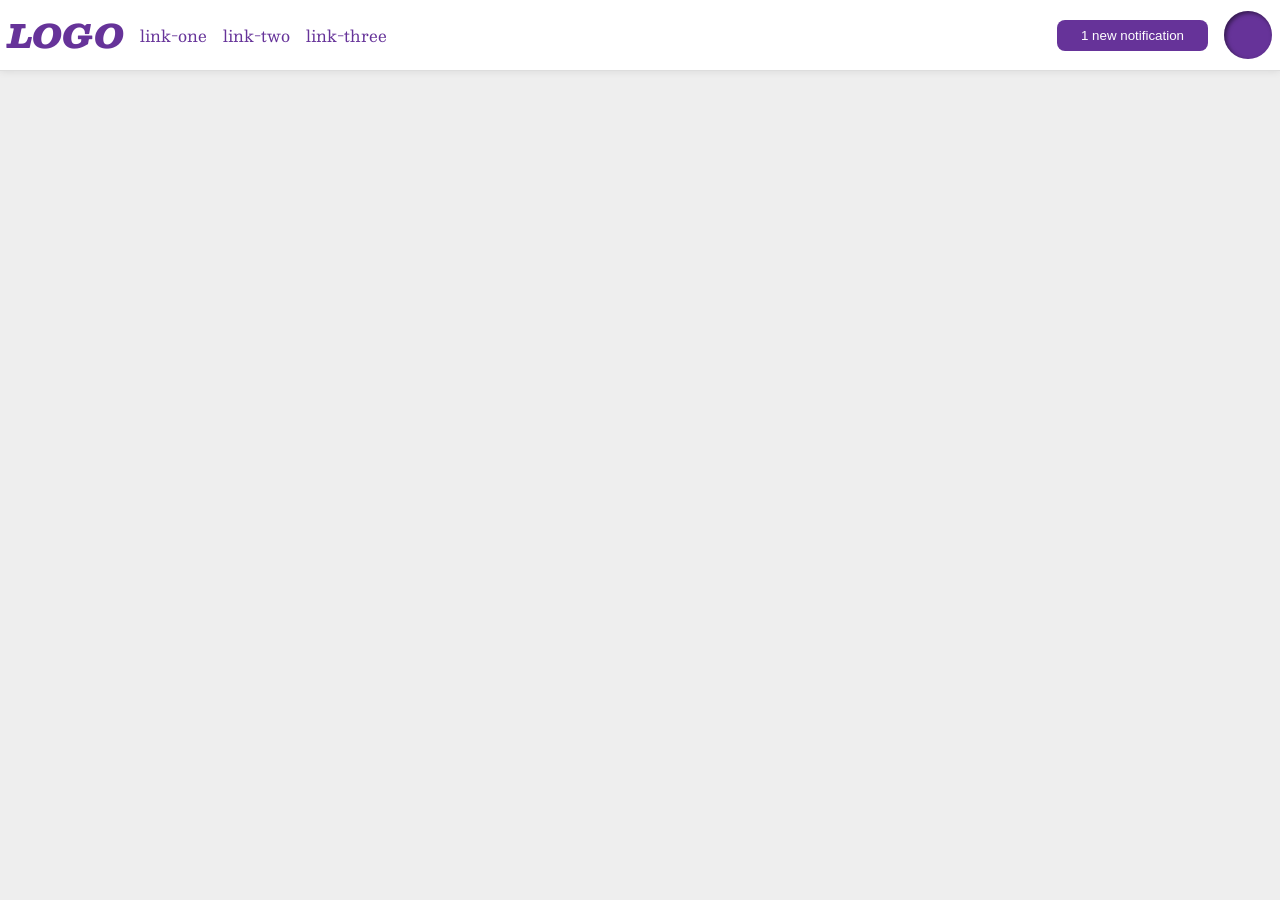
<file: foundations/flex/03-flex-header-2/index.html>
<!DOCTYPE html>
<html lang="en">
  <head>
    <meta charset="UTF-8">
    <meta http-equiv="X-UA-Compatible" content="IE=edge">
    <meta name="viewport" content="width=device-width, initial-scale=1.0">
    <title>Flex Header 2</title>
    <link rel="stylesheet" href="style.css">
  </head>
  <body>
    <div class="header">
      <div class="left">
        <div class="logo">
        LOGO
        </div>
      <ul class="links">
        <li><a href="https://google.com">link-one</a></li>
        <li><a href="https://google.com">link-two</a></li>
        <li><a href="https://google.com">link-three</a></li>
      </ul>
      </div>
        <div class="right">
          <button class="notifications">
            1 new notification
          </button>
          <div class="profile-image"></div>
        </div>
    </div>
  </body>
</html>
</file>
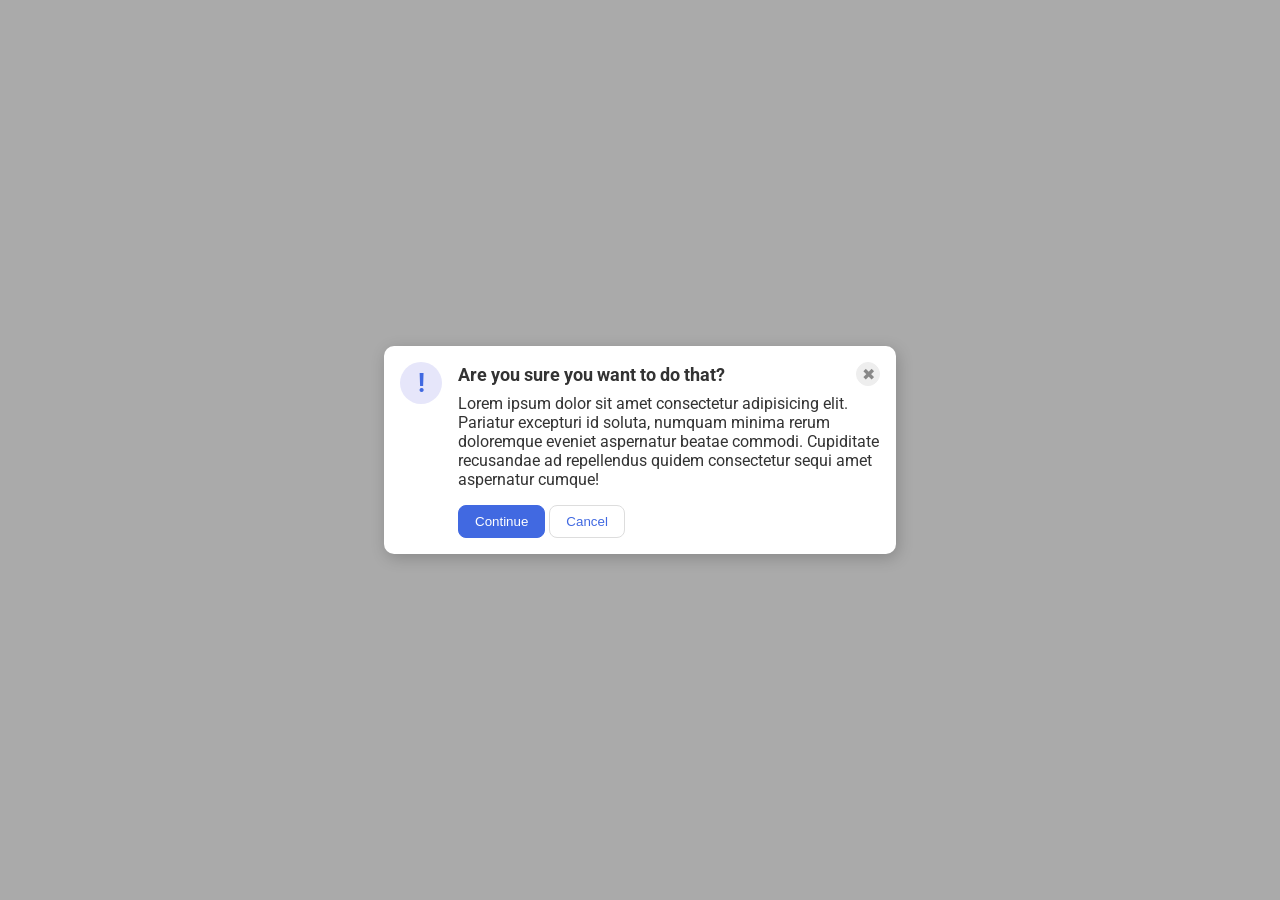
<file: foundations/flex/05-flex-modal/index.html>
<!DOCTYPE html>
<html lang="en">
  <head>
    <meta charset="UTF-8">
    <meta http-equiv="X-UA-Compatible" content="IE=edge">
    <meta name="viewport" content="width=device-width, initial-scale=1.0">
    <link rel="stylesheet" href="style.css">
    <title>Modal</title>
  </head>
  <body>
    <div class="modal">
     
        <div class="icon">!</div>
      

        
        <div class="container">
            <div class="header">Are you sure you want to do that?
            <button class="close-button">✖</button>
            </div>

        
           
        
      

          <div class="text">Lorem ipsum dolor sit amet consectetur adipisicing elit. Pariatur excepturi id soluta, numquam minima rerum doloremque eveniet aspernatur beatae commodi. Cupiditate recusandae ad repellendus quidem consectetur sequi amet aspernatur cumque!</div>
          <button class="continue">Continue</button>
          <button class="cancel">Cancel</button>

        </div>

    </div>
  </body>
</html>
</file>
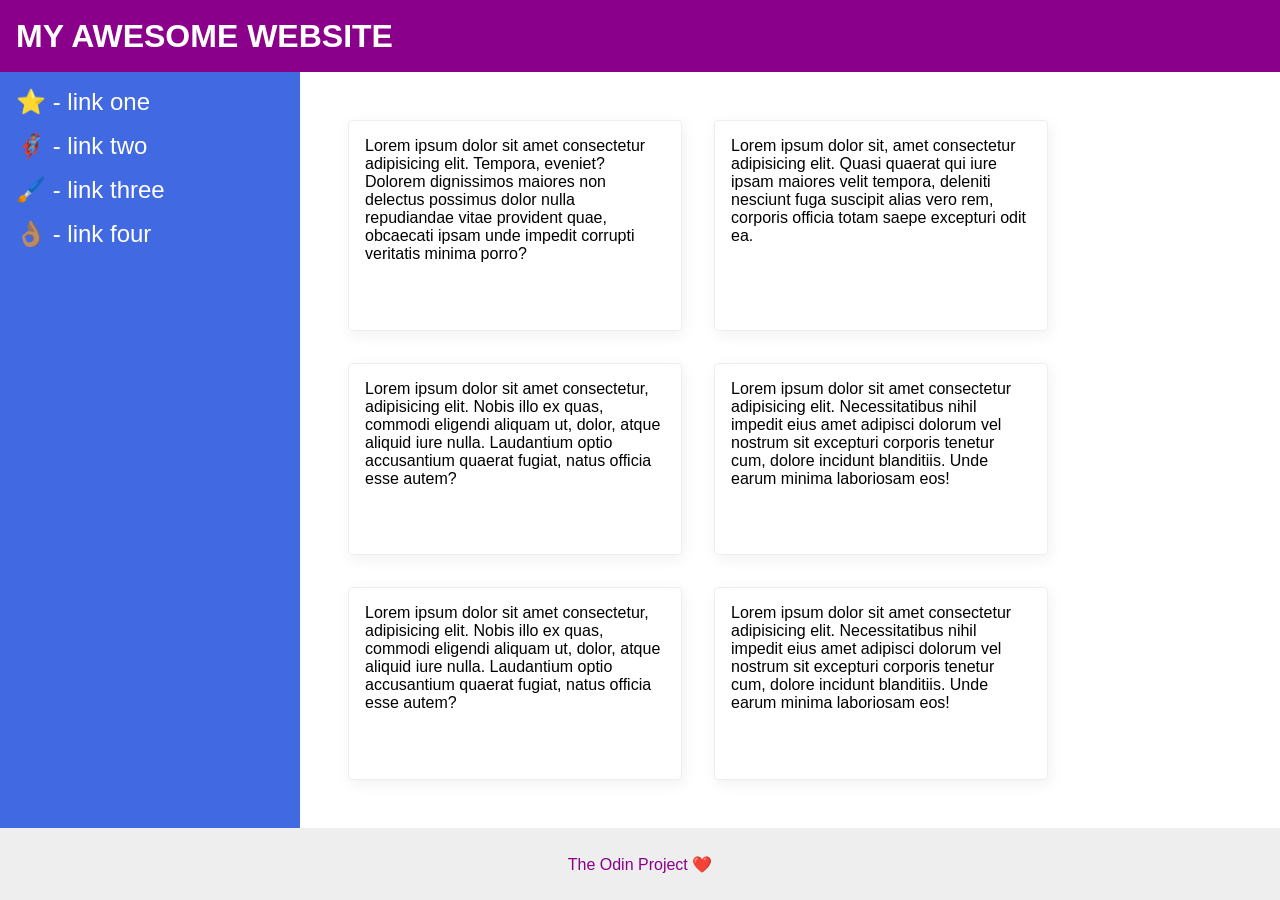
<file: foundations/flex/07-flex-layout-2/index.html>
<!DOCTYPE html>
<html lang="en">
  <head>
    <meta charset="UTF-8">
    <meta http-equiv="X-UA-Compatible" content="IE=edge">
    <meta name="viewport" content="width=device-width, initial-scale=1.0">
    <title>The Holy Grail</title>
    <link rel="stylesheet" href="style.css">
  </head>
  <body>
    <div class="header">
      MY AWESOME WEBSITE
    </div>
    <div class="content">
      <div class="sidebar">
        <ul>
          <li><a href="#">⭐ - link one</a></li>
          <li><a href="#">🦸🏽‍♂️ - link two</a></li>
          <li><a href="#">🖌️ - link three</a></li>
          <li><a href="#">👌🏽 - link four</a></li>
        </ul>
      </div>
    
      
      <div class="cards">
        <div class="card">Lorem ipsum dolor sit amet consectetur adipisicing elit. Tempora, eveniet? Dolorem dignissimos maiores non delectus possimus dolor nulla repudiandae vitae provident quae, obcaecati ipsam unde impedit corrupti veritatis minima porro?</div>
        <div class="card">Lorem ipsum dolor sit, amet consectetur adipisicing elit. Quasi quaerat qui iure ipsam maiores velit tempora, deleniti nesciunt fuga suscipit alias vero rem, corporis officia totam saepe excepturi odit ea.</div>
        <div class="card">Lorem ipsum dolor sit amet consectetur, adipisicing elit. Nobis illo ex quas, commodi eligendi aliquam ut, dolor, atque aliquid iure nulla. Laudantium optio accusantium quaerat fugiat, natus officia esse autem?</div>
        <div class="card">Lorem ipsum dolor sit amet consectetur adipisicing elit. Necessitatibus nihil impedit eius amet adipisci dolorum vel nostrum sit excepturi corporis tenetur cum, dolore incidunt blanditiis. Unde earum minima laboriosam eos!</div>
        <div class="card">Lorem ipsum dolor sit amet consectetur, adipisicing elit. Nobis illo ex quas, commodi eligendi aliquam ut, dolor, atque aliquid iure nulla. Laudantium optio accusantium quaerat fugiat, natus officia esse autem?</div>
        <div class="card">Lorem ipsum dolor sit amet consectetur adipisicing elit. Necessitatibus nihil impedit eius amet adipisci dolorum vel nostrum sit excepturi corporis tenetur cum, dolore incidunt blanditiis. Unde earum minima laboriosam eos!</div>
    
      </div>
    </div>
    
      <div class="footer">
       The Odin Project ❤️
      
    </div>
  </body>
</html>
</file>
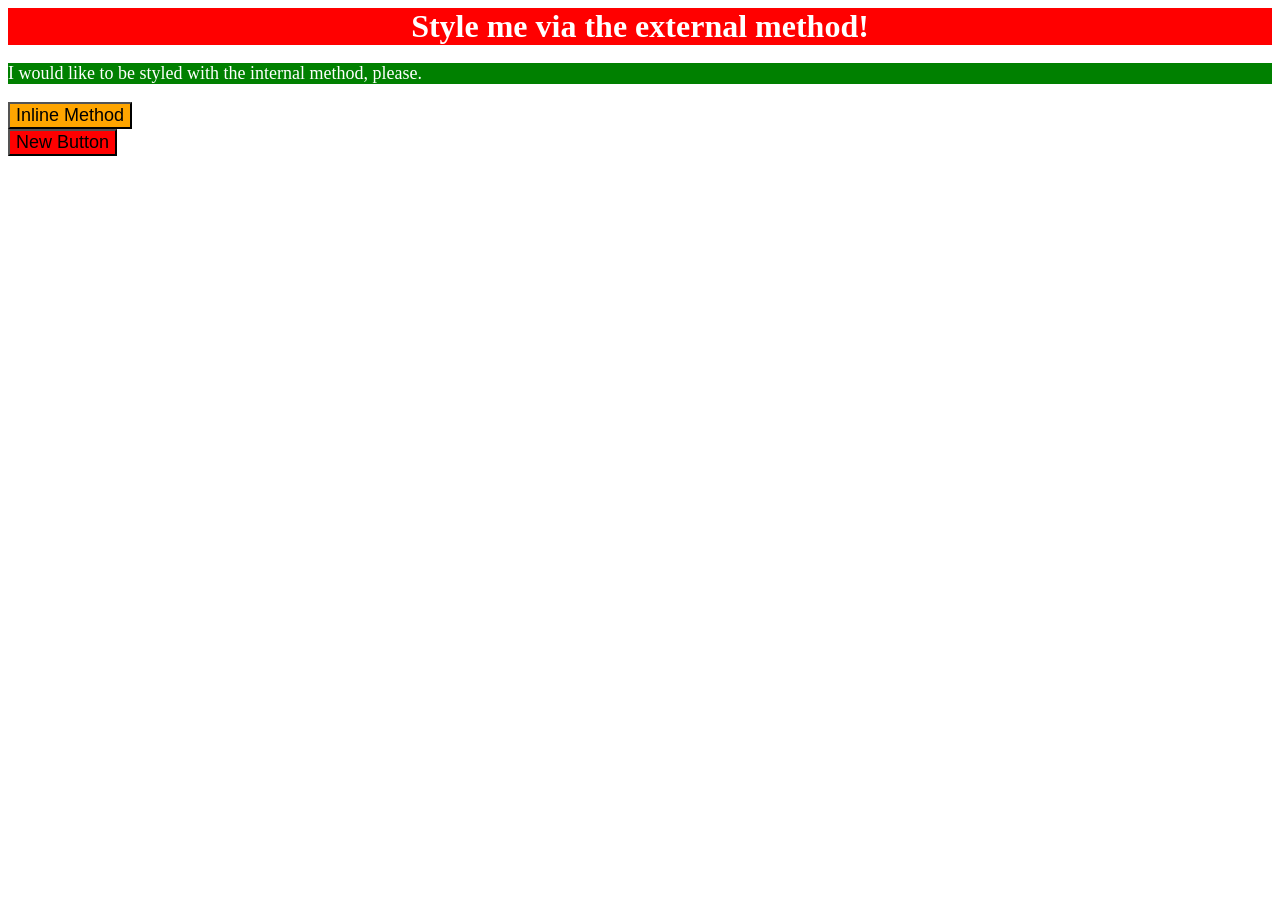
<file: foundations/intro-to-css/01-css-methods/index.html>
<!DOCTYPE html>
<html lang="en">
  <head>
    <meta charset="UTF-8">
    <meta http-equiv="X-UA-Compatible" content="IE=edge">
    <meta name="viewport" content="width=device-width, initial-scale=1.0">
    <link rel="stylesheet" href="mystyle.css">
    <style>
    p {
      color: white;
    background-color:green;
    font-size: 18px;
    }

    </style>
    <title>Methods for Adding CSS</title>
  </head>

  <body>
    
    <div>Style me via the external method!</div>
    <p>I would like to be styled with the internal method, please.</p>

     <button style="font-size: 18px; background-color: orange; text-align: left;" > Inline Method</button> 
<br>
     <button style="font-size: 18px; background-color: red; text-align: left;" > New Button</button> 
   
  </body>
</html>
</file>
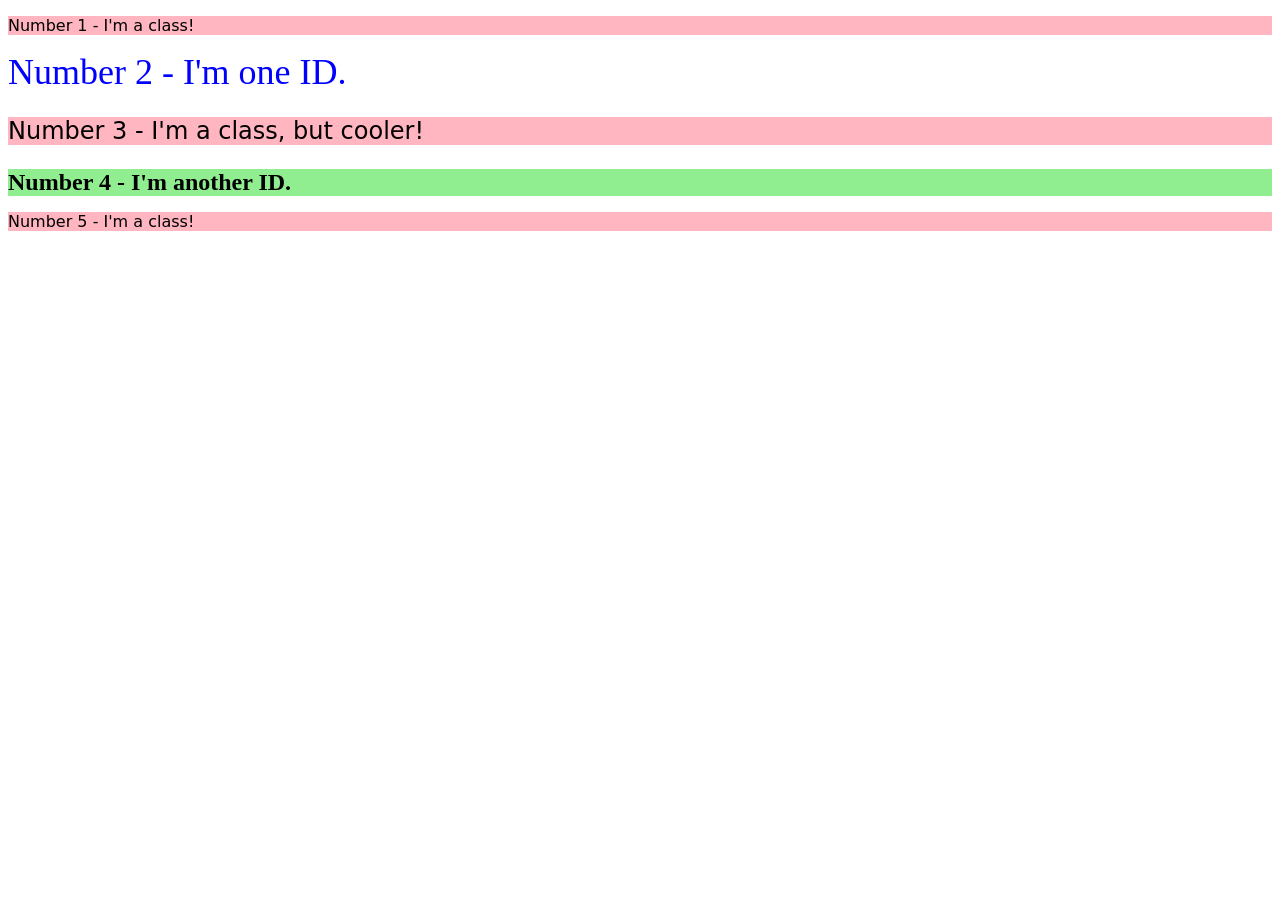
<file: foundations/intro-to-css/02-class-id-selectors/index.html>
<!DOCTYPE html>
<html lang="en">
  <head>
    <meta charset="UTF-8">
    <meta http-equiv="X-UA-Compatible" content="IE=edge">
    <meta name="viewport" content="width=device-width, initial-scale=1.0">
    <title>Class and ID Selectors</title>
    <link rel="stylesheet" href="style.css">
  </head>
  <body>
    <p class="odd">Number 1 - I'm a class!</p>
    <div id="num2">Number 2 - I'm one ID.</div>
    <p class="odd large-text">Number 3 - I'm a class, but cooler!</p>
    <div id="num4">Number 4 - I'm another ID.</div>
    <p class="odd">Number 5 - I'm a class!</p>
  </body>
</html>
</file>
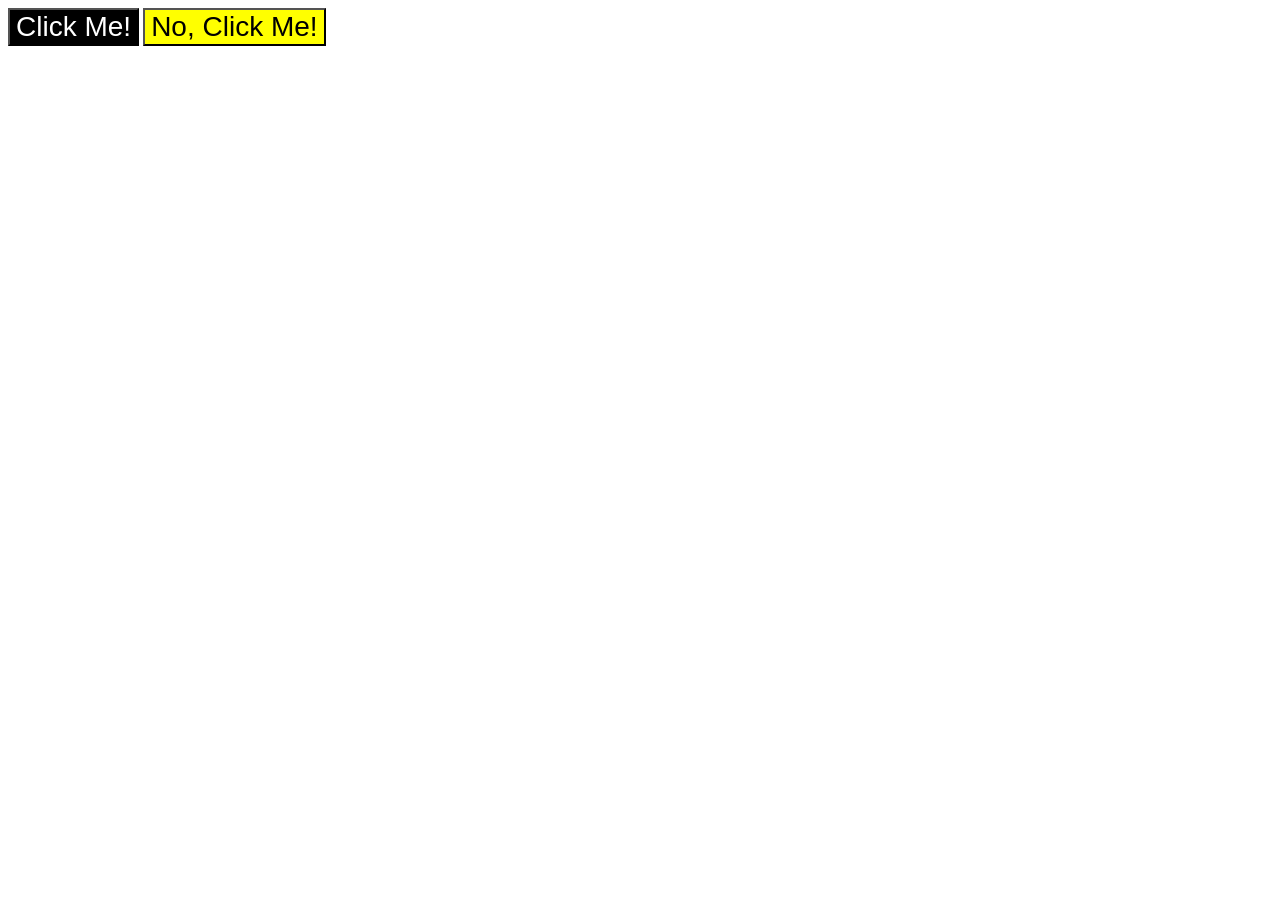
<file: foundations/intro-to-css/03-grouping-selectors/index.html>
<!DOCTYPE html>
<html lang="en">
  <head>
    <meta charset="UTF-8">
    <meta http-equiv="X-UA-Compatible" content="IE=edge">
    <meta name="viewport" content="width=device-width, initial-scale=1.0">
    <title>Grouping Selectors</title>
    <link rel="stylesheet" href="style.css">
  </head>
  <body>
    <button class = "button1">Click Me!</button>
    <button class = "button2">No, Click Me!</button>
  </body>
</html>
</file>
<file: foundations/flex/03-flex-header-2/style.css>
/* this is some magical font-importing.  
you'll learn about it later. */
@import url('https://fonts.googleapis.com/css2?family=Besley:ital,wght@0,400;1,900&display=swap');

body {
  margin: 0;
  background: #eee;
  font-family: Besley, serif;

}

.header {
  background: white;
  border-bottom: 1px solid #ddd;
  box-shadow: 0 0 8px rgba(0,0,0,.1);
  display: flex;
  justify-content: space-between;
  padding: 8px;
}

.profile-image {
  background: rebeccapurple;
  box-shadow: inset 2px 2px 4px rgba(0,0,0,.5);
  border-radius: 50%;
  width: 48px;
  height: 48px;
}

.logo {
  color: rebeccapurple;
  font-size: 32px;
  font-weight: 900;
  font-style: italic;

}

button {
  border: none;
  border-radius: 8px;
  background: rebeccapurple;
  color: white;
  padding: 8px 24px;
}

a {
  /* this removes the line under our links */
  text-decoration: none;
  color: rebeccapurple;
}

ul {
  list-style-type: none;
  display: flex;
  margin: 0;
  padding: 0;
  gap: 16px;
}
.left, .right {
  display: flex;
  align-items: center;
  gap: 16px;
}
</file>
<file: foundations/flex/05-flex-modal/style.css>
@import url('https://fonts.googleapis.com/css2?family=Roboto:wght@400;700&display=swap');

html, body {
  height: 100%;
}

body {
  font-family: Roboto, sans-serif;
  margin: 0;
  background: #aaa;
  color: #333;
  /* I'll give you this one for free lol */
  display: flex;
  align-items: center;
  justify-content: center;
}

.modal {
  background: white;
  width: 480px;
  border-radius: 10px;
  box-shadow: 2px 4px 16px rgba(0,0,0,.2);
   display: flex;
  gap: 16px;
  padding: 16px;
}

.icon {
  color: royalblue;
  font-size: 26px;
  font-weight: 700;
  background: lavender;
  width: 42px;
  height: 42px;
  border-radius: 50%;
  display: flex;
  align-items: center;
  justify-content: center;
  flex-shrink: 0;
}

.header {
  display: flex;
  align-items: center;
  justify-content: space-between;
  font-size: 18px;
  font-weight: 700;
  margin-bottom: 8px;
}

.close-button {
  background: #eee;
  border-radius: 50%;
  color: #888;
  font-weight: 400;
  font-size: 16px;
  height: 24px;
  width: 24px;
  display: flex;
  align-items: center;
  justify-content: center;
  border: 1px solid #eee;
  padding: 0;
}

button {
  cursor: pointer;
  padding: 8px 16px;
  border-radius: 8px;
}

button.continue {
  background: royalblue;
  border: 1px solid royalblue;
  color: white;
}

button.cancel {
  background: white;
  border: 1px solid #ddd;
  color: royalblue;
}

.text {
  margin-bottom: 16px
}
</file>
<file: foundations/flex/07-flex-layout-2/style.css>
body {
  font-family: -apple-system, BlinkMacSystemFont, 'Segoe UI', Roboto, Oxygen, Ubuntu, Cantarell, 'Open Sans', 'Helvetica Neue', sans-serif;
  margin: 0;
  min-height: 100vh;
  display: flex;
  flex-direction: column;
}

.header {
  height: 72px;
  background: darkmagenta;
  color: white;
  display: flex;
  align-items: center;
  font-size: 32px;
  font-weight: 900;
  padding-left: 16px;
}

.content {
  flex: 1;
  display: flex;
}

ul {
  list-style-type: none;
  margin: 0;
  padding: 0;
}

li {
  margin-bottom: 16px;
}

a {
  color: white;
  text-decoration: none;
  font-size: 24px;
}

.footer {
  height: 72px;
  background: #eee;
  color: darkmagenta;
  display: flex;
  justify-content: center;
  align-items: center;
}

.foot {
  display: flex;
  flex-direction: column;
  justify-content: flex-end;
}

.sidebar {
  width: 300px;
  background: royalblue;
  box-sizing: border-box;
  flex-shrink: 0;
  padding: 16px;
}

.cards {
  padding: 48px;
  display: flex;
  flex-wrap: wrap;
  gap: 32px;
  
}
.card {
  border: 1px solid #eee;
  box-shadow: 2px 4px 16px rgba(0,0,0,.06);
  border-radius: 4px;
  padding: 16px;
  width: 300px;
  

}
</file>
<file: foundations/intro-to-css/01-css-methods/mystyle.css>
div {
  color: white;
  background-color:red;
  font-size: 32px;
  font-weight: bold;
  text-align: center;

}
</file>
<file: foundations/intro-to-css/02-class-id-selectors/style.css>
/* Add CSS Styling */
.odd {
    background-color:lightpink; 
    font-family: "Verdana", "DejaVu Sans", sans-serif;
}

.large-text{
    font-size: 24px
}

#num2{
    color:blue;
    font-size: 36px;
}

#num4 {
    background-color: lightgreen;
    font-size: 24px;
    font-weight: bold;
}
</file>
<file: foundations/intro-to-css/03-grouping-selectors/style.css>
/* Add CSS Styling */

.button1,
.button2
 {
    font-size: 28px;
    font-family: "Helvetica", "Times New Roman", sans-serif;
    
}

.button1{
    
    color: white;
    background-color: black;

}

.button2{ 
    background-color: yellow;

}
</file>
